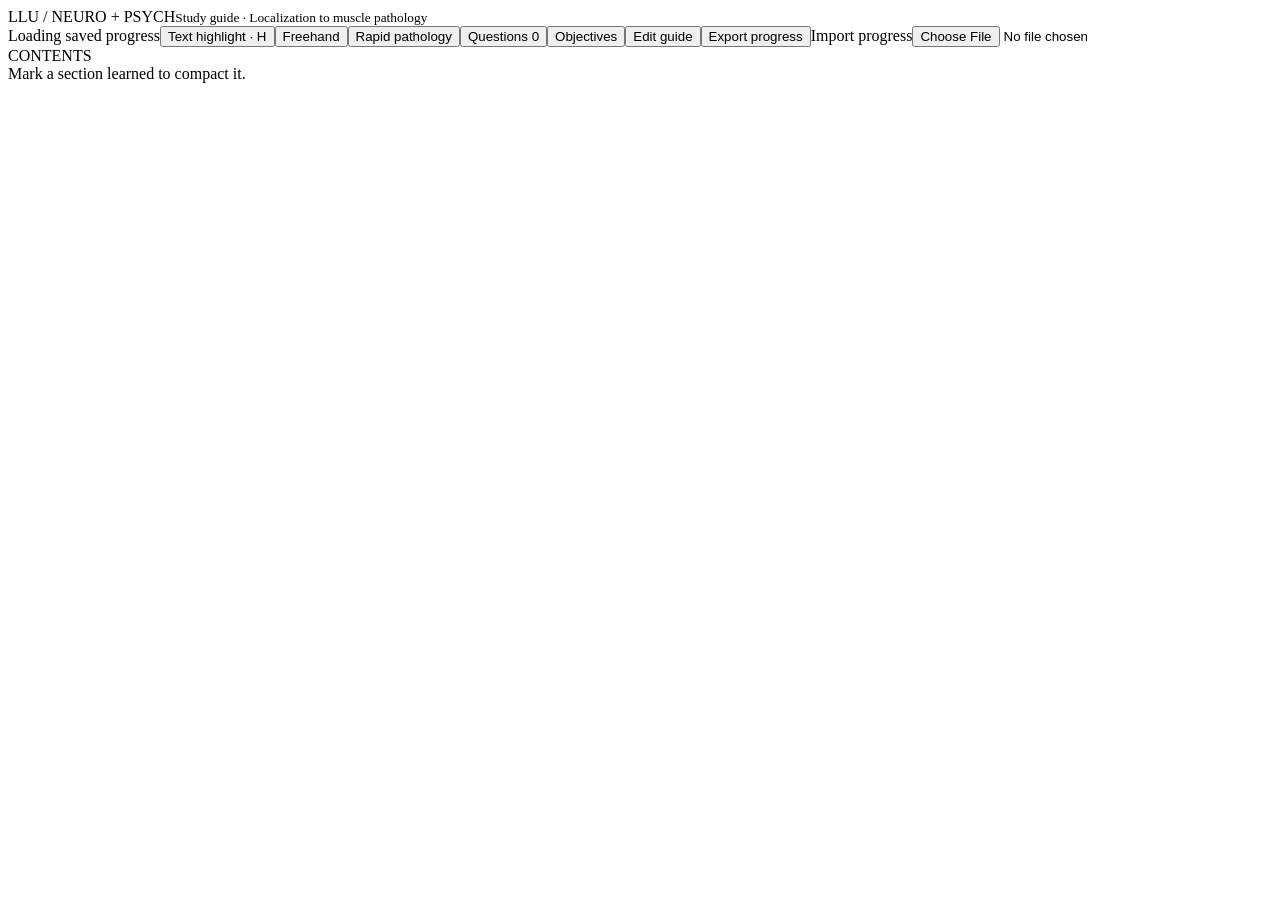
<file: guide_template.html>
<!doctype html><html lang="en"><head><meta charset="utf-8"><meta name="viewport" content="width=device-width, initial-scale=1"><meta name="description" content="Full Neuro/Psych study guide with Quiz 7 priority, answered objectives, images, semantic card search and saved progress"><title>Neuro/Psych · Final Study Guide</title><style>__CSS__</style></head><body>
<header><div class="brand">LLU / NEURO + PSYCH<small>Study guide · Localization to muscle pathology</small></div><div class="toolbar"><span class="save" id="save-status" role="status">Loading saved progress</span><button id="highlight-selection" title="Select text, then press H (Ctrl+Shift+H if a browser extension uses H)">Text highlight · H</button><button id="freehand-toggle" aria-pressed="false" title="Draw saved highlights on text, images, or book pages">Freehand</button><button id="rapid-button">Rapid pathology</button><button id="questions-button">Questions <span id="queue-count">0</span></button><button id="objectives-button">Objectives</button><button id="edit-toggle" aria-pressed="false">Edit guide</button><button id="export">Export progress</button><label class="import-label" for="import">Import progress</label><input id="import" class="hidden-input" type="file" accept="application/json"></div></header>
<div class="shell"><aside class="edge-toc"><div class="eyebrow">CONTENTS</div><nav id="nav" aria-label="Guide contents"></nav><div class="progress"><div id="progress-text"></div><div class="track"><span id="progress-bar"></span></div>Mark a section learned to compact it.</div><p id="word-budget" class="word-budget"></p><div class="budget-note" hidden>≈700 words per page equivalent.<br>Detailed guide: no page cap.<br>Morning skim target: ≤80 equivalents.<br>Comparison sheets excluded.</div><div class="scope-note" hidden>Course review provides the structure and main content. Lecture notes add detail; NPS and <strong>!Ty</strong> tags help check coverage.<br><br>Select text → H to highlight (Ctrl+Shift+H fallback). Red outlines open missed-question facts. Underlined terms and images open on the right.</div></aside><main id="guide"></main></div>
<section id="side-panel" class="side-panel" aria-label="Reference and image panel" hidden><div class="side-panel-head"><h2 id="side-title"></h2><button id="close-side" aria-label="Close right panel">Close</button></div><div id="side-content" class="side-content"></div></section><template id="questions-page-template"><section class="questions-page"><div class="dialog-head"><div><div class="eyebrow">QUESTION APPENDIX · SAVED REVIEW</div><h2 id="questions-title">Questions &amp; review</h2></div></div><div class="question-layout"><div class="question-library"><div class="question-tabs"><button id="all-questions" aria-pressed="true">All questions</button><button id="queued-questions" aria-pressed="false">Review later</button></div><label class="question-filter-label">Find a question<input id="question-search" type="search" placeholder="Topic, source ID, or your tags…"></label><label class="question-filter-label">Guide section<select id="question-section-filter"><option value="">All guide sections / unlinked</option></select></label><p id="question-count" class="question-count"></p><div id="question-list"></div></div><div id="question-detail" class="question-detail"></div></div></section></template><script>const DATA=__DATA__;</script><script src="anki_context_data.js"></script><script>__JS__</script></body></html>
</file>
